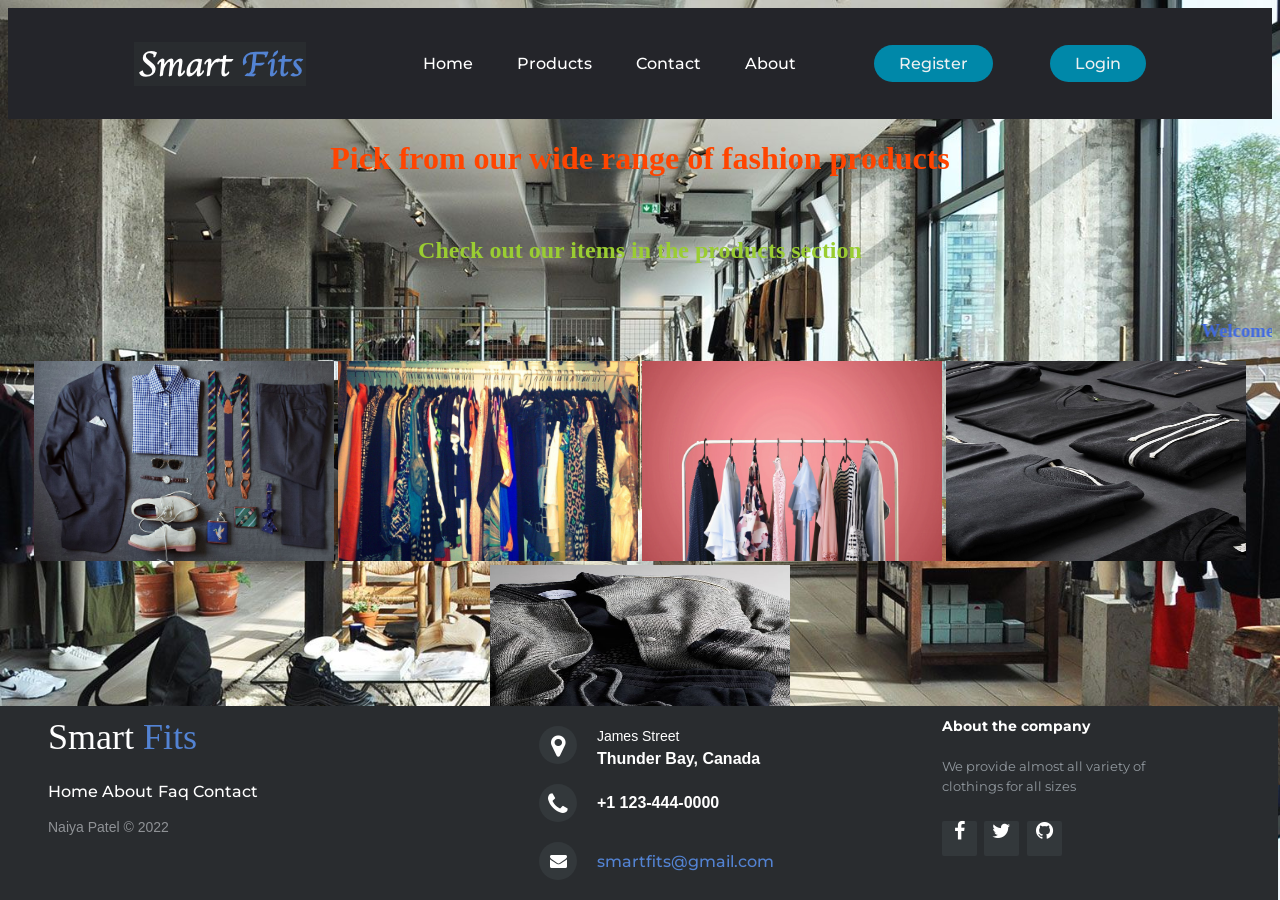
<file: index.html>
<html>
    <head>
        <link rel="stylesheet" href="https://cdnjs.cloudflare.com/ajax/libs/font-awesome/4.7.0/css/font-awesome.min.css">
        <link rel="stylesheet" href="styles/navbar.css">
        <link rel="stylesheet" href="styles/footer.css">
        <link rel="stylesheet" href="styles/styles.css">
        <title>SmartFits Online Clothing Store</title>
    </head>

    <body class="container">
        <header>
            <img class="logo" src="../images/logo.png" alt="logo">
            <nav>
                <ul class="nav_links">
                    <li> <a href="index.html">Home </a></li>
                    <li> <a href="Products.html">Products </a></li>
                    <li> <a href="Contacts.html">Contact</a></li>
                    <li> <a href="AboutUs.html">About</a></li>
                </ul>
            </nav>
            <a class="cta" href="Registration.html"><button>Register</button></a>
            <a class="cta" href="Login.html"><button>Login</button></a>

        </header>

        <style>
            h1{
                color: orangered;
            }
            h2{
                color: yellowgreen;
            }
            h3{
                color: royalblue;
            }
        </style>
        <h1>Pick from our wide range of fashion products</h1><br>
        <h2>Check out our items in the products section</h2>
           
        <br>
        <marquee><h3><b>Welcome to SmartFits Online Store</b></h3></marquee>

        <img src="../images/tables.jpg" width=300 height=200> <a href="Products.html"></img>
        <img src="../images/tables2.jpg" width=300 height=200> <a href="Products.html"></img>
        <img src="../images/tables3.png" width=300 height=200> <a href="Products.html"></img>
        <img src="../images/tables4.jpg" width=300 height=200> <a href="Products.html"></img>
        <img src="../images/tables5.jpg" width=300 height=200> <a href="Products.html"></img>



        <footer class="footer-distributed">
            <div class="footer-left">
                <h3>Smart<span>&nbsp;Fits</span></h3>
                    <p class="footer-links">
                    <a href="index.html">Home</a>
                    <a href="AboutUs.html">About</a>
                    <a href="FAQS.html">Faq</a>
                    <a href="Contacts.html">Contact</a>
                </p>
                <p class="footer-company-name">Naiya Patel &copy; 2022</p>
            </div>
            <div class="footer-center">
                <div>
                    <i class="fa fa-map-marker"></i>
                    <p><span>James Street</span>Thunder Bay, Canada</p>
                </div>
                <div>
                    <i class="fa fa-phone"></i>
                    <p>+1 123-444-0000</p>
                </div>
                <div>
                    <i class="fa fa-envelope"></i>
                    <p><a href="mailto:support@company.com">smartfits@gmail.com</a></p>
                    </div>
                </div>
                <div class="footer-right">
                    <p class="footer-company-about">
                        <span>About the company</span>
                        We provide almost all variety of clothings for all sizes
                    </p>
                    <div class="footer-icons">
                        <a href="#"><i class="fa fa-facebook"></i></a>
                        <a href="#"><i class="fa fa-twitter"></i></a>
                        <a href="https://github.com/NaiyaP2106/naiyap2106.github.io"><i class="fa fa-github"></i></a>
                    </div>
                </div>
            </div>
        </footer>
    </body>
</html>
</file>
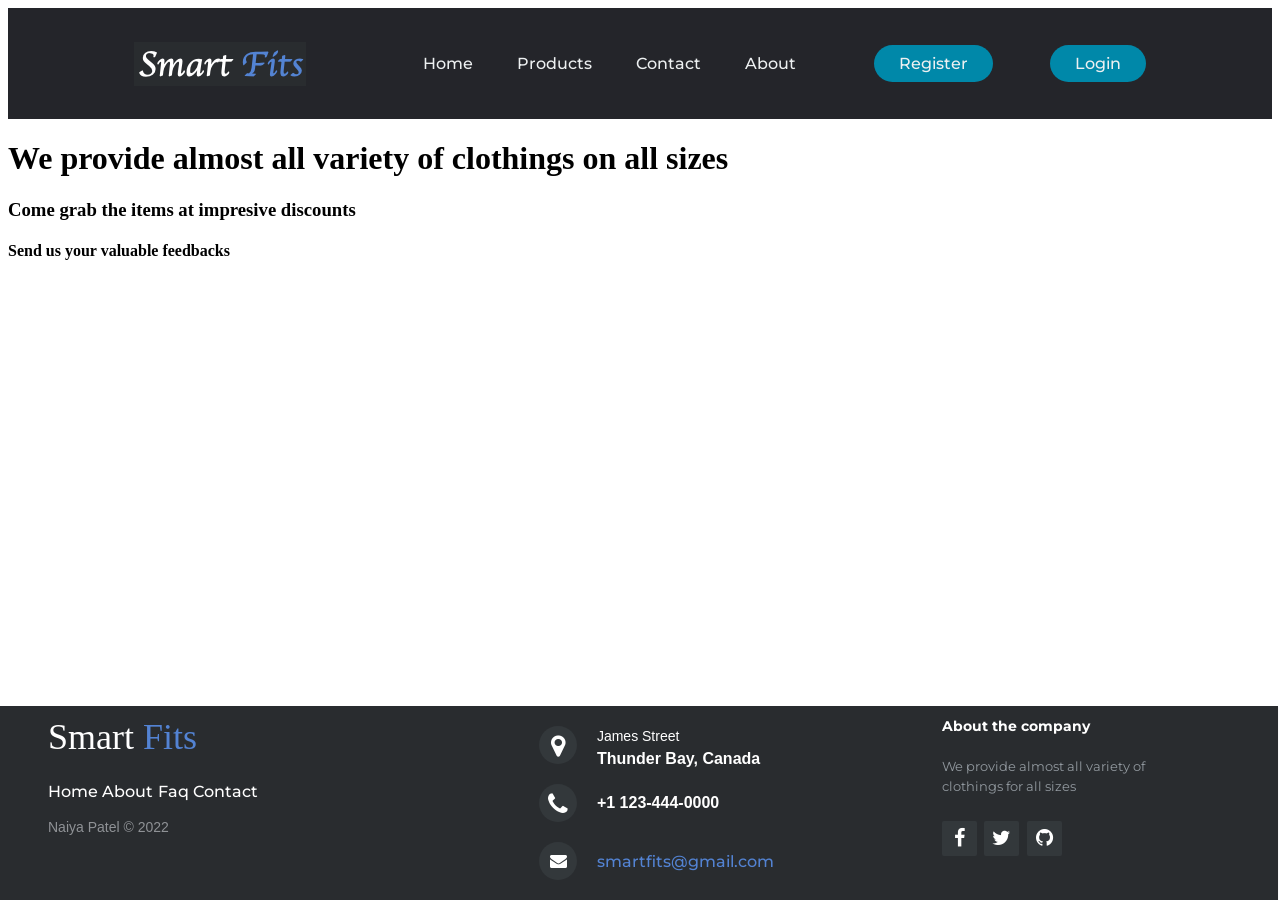
<file: AboutUs.html>
<!DOCTYPE html>
<html lang="en">
<head>
    <meta charset="UTF-8">
    <meta name="viewport" content="width=device-width, initial-scale=1.0">
    <link rel="stylesheet" href="https://cdnjs.cloudflare.com/ajax/libs/font-awesome/4.7.0/css/font-awesome.min.css">
    <link rel="stylesheet" href="styles/navbar.css">
    <link rel="stylesheet" href="styles/footer.css">
    <title>Web Page under Development</title>
</head>
<body>
    <header>	
        <img class="logo" src="../images/logo.png" alt="logo">
        <nav>
            <ul class="nav_links">
                <li> <a href="index.html">Home </a></li>
                <li> <a href="Products.html">Products </a></li>
                <li> <a href="Contacts.html">Contact</a></li>
                <li> <a href="AboutUs.html">About</a></li>
            </ul>
        </nav>
        <a class="cta" href="Registration.html"><button>Register</button></a>
        <a class="cta" href="Login.html"><button>Login</button></a>
    </header>
     <div>


    <h1>We provide almost all variety of clothings on all sizes</h1>
    <h3>Come grab the items at impresive discounts</h3>
    <h4>Send us your valuable feedbacks </h4>
    </div>
    

    <footer class="footer-distributed">
        <div class="footer-left">
            <h3>Smart<span>&nbsp;Fits</span></h3>
                <p class="footer-links">
                <a href="index.html">Home</a>
                <a href="AboutUs.html">About</a>
                <a href="FAQS.html">Faq</a>
                <a href="Contacts.html">Contact</a>
            </p>
            <p class="footer-company-name">Naiya Patel &copy; 2022</p>
        </div>
        <div class="footer-center">
            <div>
                <i class="fa fa-map-marker"></i>
                <p><span>James Street</span>Thunder Bay, Canada</p>
            </div>
            <div>
                <i class="fa fa-phone"></i>
                <p>+1 123-444-0000</p>
            </div>
            <div>
                <i class="fa fa-envelope"></i>
                <p><a href="mailto:support@company.com">smartfits@gmail.com</a></p>
                </div>
            </div>
            <div class="footer-right">
                <p class="footer-company-about">
                    <span>About the company</span>
                    We provide almost all variety of clothings for all sizes
                </p>
                <div class="footer-icons">
                    <a href="#"><i class="fa fa-facebook"></i></a>
                    <a href="#"><i class="fa fa-twitter"></i></a>
                    <a href="https://github.com/NaiyaP2106/naiyap2106.github.io"><i class="fa fa-github"></i></a>
                </div>
            </div>
        </div>
    </footer>
</body>
</html>
</file>
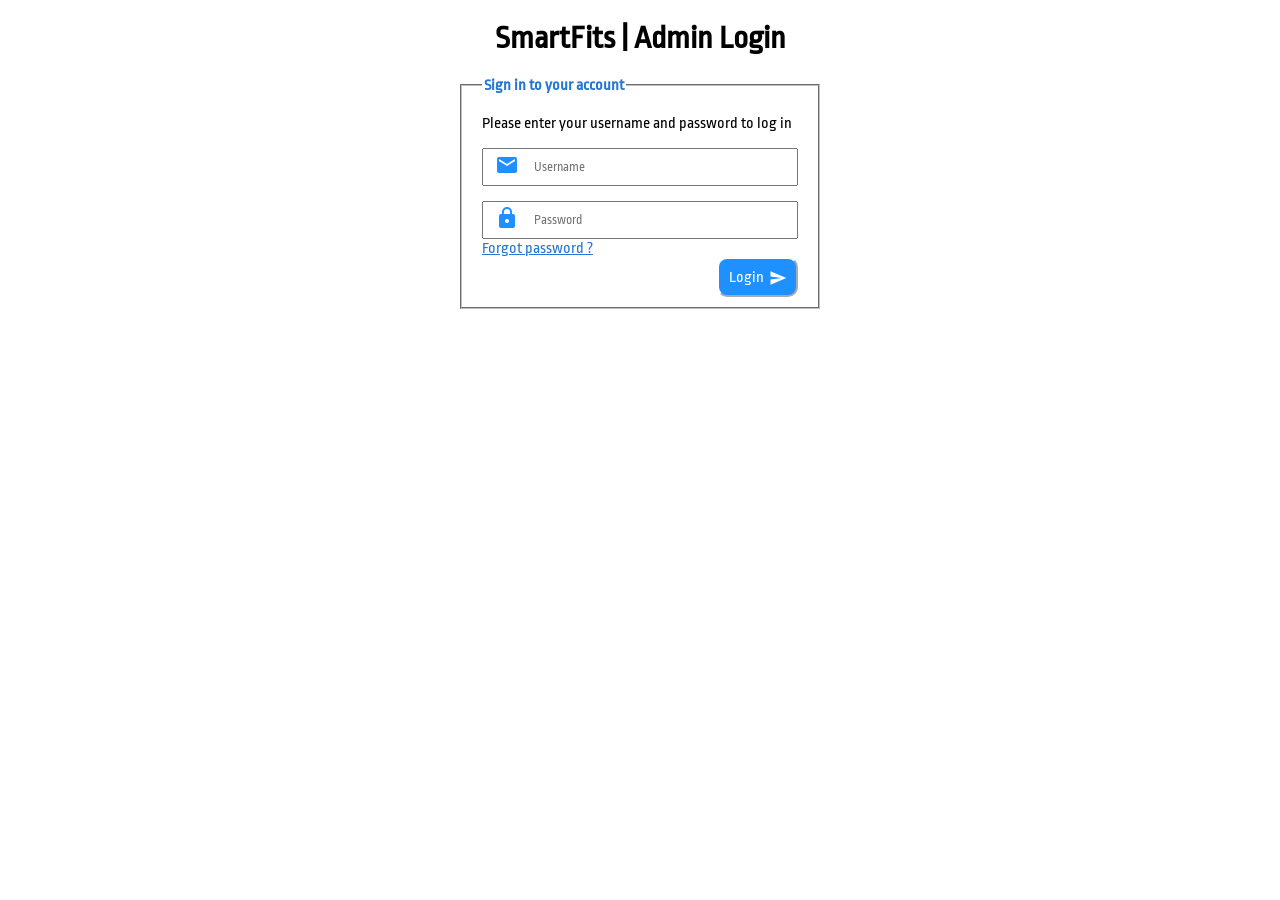
<file: Admin.html>
<!DOCTYPE html>
<html lang="en">
<head>
    <link rel="stylesheet" href="./styles/doctorlogin.css">
    <link rel="stylesheet" href="https://fonts.googleapis.com/icon?family=Material+Icons">
    <meta charset="UTF-8">
    <meta name="viewport" content="width=device-width, initial-scale=1.0">
    <title>Admin Login</title>
</head>
<body>
    <div>
        <h1 class="heading">SmartFits | Admin Login</h1>
        <form class="registration-form">
            <fieldset class="fieldset">
                <legend style="text-align: start; color: rgb(38, 119, 212); font-weight: bold;">Sign in to your account</legend>
                <p class="inner-heading">Please enter your username and password to log in </p>
                <div class="input-container">
                    <i class="material-icons icon">mail</i>
                    <input type="text" id="username" placeholder="Username" class="input-field-icon"><br><br>
                </div>
                <div class="input-container">
                    <i class="material-icons icon">lock</i>
                    <input type="text" id="password" placeholder="Password" class="input-field-icon"><br><br>
                </div>
                <div style="display: flex;margin-top: -30px;">
                    <a href="https://github.com/" style="margin-left: 0%; margin-top: 5%; color: rgb(38, 119, 212);">Forgot password ?</a>
                </div>
                <div style="justify-content: flex-end; display: flex;">
                    <button class="submit-button" style="cursor: pointer;">Login <i class="material-icons" style="font-size:large; padding-right: 3px;padding-left: 5px;">send</i></button>
                </div>
            </fieldset>
        </form>
    </div>
</body>
</html>
</file>
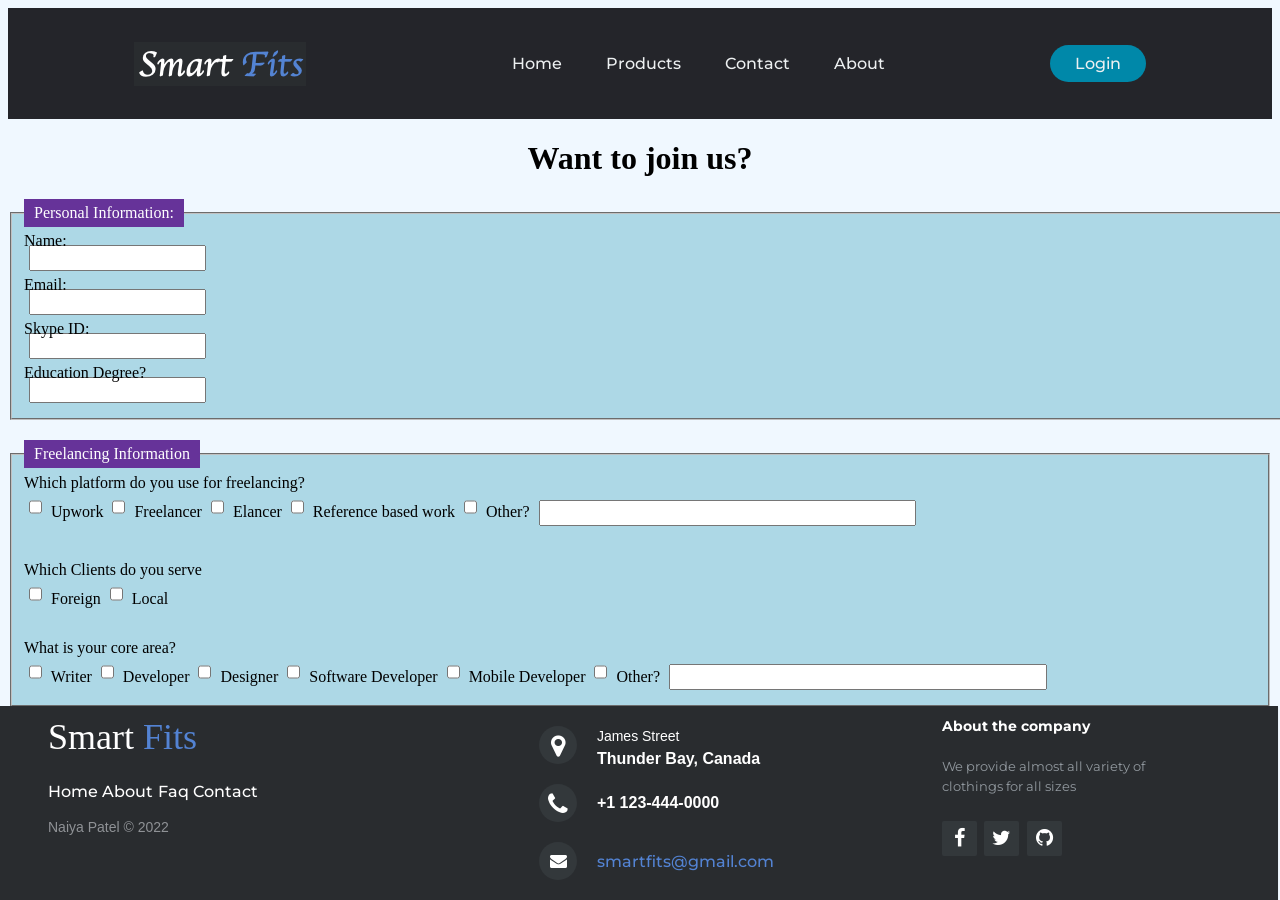
<file: ApplicationForm.html>
<!DOCTYPE html>
<html lang="en">
<head>
    <meta charset="UTF-8">
    <meta name="viewport" content="width=device-width, initial-scale=1.0">
    <link rel="stylesheet" href="https://cdnjs.cloudflare.com/ajax/libs/font-awesome/4.7.0/css/font-awesome.min.css">
    <link rel="stylesheet" href="styles/navbar.css">
    <link rel="stylesheet" href="styles/footer.css">
    <link rel="stylesheet" href="styles/Login.css">
    <script src="./scripts/ValidateForm.js"></script>
    <title>Application Form</title>
</head>
<body>
    <header>
        <img class="logo" src="../images/logo.png" alt="logo">
        <nav>
            <ul class="nav_links">
                <li> <a href="index.html">Home </a></li>
                <li> <a href="Products.html">Products </a></li>
                <li> <a href="Contacts.html">Contact</a></li>
                <li> <a href="AboutUs.html">About</a></li>
            </ul>
        </nav>
        <a class="cta" href="Login.html"><button>Login</button></a>
    </header>

    <body style="background-color: aliceblue;">
        <style>
            fieldset {
            background-color: #add8e6;
            margin-bottom: 20px;
            }
            legend {
            background-color: rebeccapurple;
            color: white;
            padding: 5px 10px;
            }
            input {
            margin: 5px;          
            height: 20px;
            }
            .main input{
                float: right;
                margin-right: 1325px;
                margin-top: -5px;
            }
            input:hover{
                background-color: lightgreen;
            }
        </style>

       
        
        <h1 style="text-align: center;">Want to join us?</h1>
        <form style="margin-top: 10px;" id = "form">
            <fieldset class="main">
                <legend>Personal Information:</legend>
                <label for="name">Name:</label>
                <input type="text" id="name" name="name"><br><br>
                <label for="email">Email:</label>
                <input type="email" id="email" name="email"><br><br>
                <label for="skype_id">Skype ID:</label>
                <input type="text" id="skype" name="skype"><br><br>
                <label for= "education_degree">Education Degree?</label>
                <input type="education_degree" id="education_degree" name="education_degree"><br><br>
            </fieldset>

            <fieldset>
                <legend>Freelancing Information</legend>
                <label for="query_freelance">Which platform do you use for freelancing?</label>
                <div class="checkboxes">
                    <input type="checkbox" name="upwork" value="upwork">
                    <label for = "upwork">Upwork</label>
                    <input type="checkbox" name="freelancer" value="freelancer">
                    <label for = "freelancer">Freelancer</label>
                    <input type="checkbox" name="elancer" value="elancer">
                    <label for = "elancer">Elancer</label>
                    <input type="checkbox" name="referencebasedwork" value="referencebasedwork">
                    <label for = "referencebasedwork">Reference based work</label>
                    <input type="checkbox" name="other" value="other">
                    <label for = "other">Other?</label>
                    <input type="text" name="others" style="width: 30%;">            
                </div>

                <div style="margin-top: 30px;"><label for="query_clients">Which Clients do you serve</label></div>
                <div class="checkboxes">
                    <input type="checkbox" name="foreign" value="foreign">
                    <label for = "foreign">Foreign</label>
                    <input type="checkbox" name="local" value="local">
                    <label for = "local">Local</label>
                </div>

                <div style="margin-top: 30px;"><label for="query_area">What is your core area?</label></div>
                <div class="checkboxes">
                    <input type="checkbox" name="writer">
                    <label for = "Writer">Writer</label>
                    <input type="checkbox" name="developer">
                    <label for = "Developer">Developer</label>
                    <input type="checkbox" name="designer">
                    <label for = "Designer">Designer</label>
                    <input type="checkbox" name="software">
                    <label for = "Software">Software Developer</label>
                    <input type="checkbox" name="mobile">
                    <label for = "Mobile">Mobile Developer</label>
                    <input type="checkbox" name="otherscheckBox">
                    <label for = "Other">Other?</label>
                    <input type="text" name="othersarea" style="width: 30%;">                            
                </div>
            </fieldset>

            <div><label for="query_training" style="font-weight: bold;">What kind of training are you interested(if required):</label></div>
            <select name="area" id="select" class="requried">
                <option disabled = "disabled" value="">Choose one</option>
                <option value="remote">Remote Training</option>
                <option value="local">Local Training</option>
                <option value="onsite">Onsite Training</option>
                <option value="home">Home</option>
            </select>
            <button type="submit" onclick="validateForm()">Submit</button>
        </form>

    


        <footer class="footer-distributed">
            <div class="footer-left">
                <h3>Smart<span>&nbsp;Fits</span></h3>
                    <p class="footer-links">
                    <a href="index.html">Home</a>
                    <a href="AboutUs.html">About</a>
                    <a href="FAQS.html">Faq</a>
                    <a href="Contacts.html">Contact</a>
                </p>
                <p class="footer-company-name">Naiya Patel &copy; 2022</p>
            </div>
            <div class="footer-center">
                <div>
                    <i class="fa fa-map-marker"></i>
                    <p><span>James Street</span>Thunder Bay, Canada</p>
                </div>
                <div>
                    <i class="fa fa-phone"></i>
                    <p>+1 123-444-0000</p>
                </div>
                <div>
                    <i class="fa fa-envelope"></i>
                    <p><a href="mailto:support@company.com">smartfits@gmail.com</a></p>
                    </div>
                </div>
                <div class="footer-right">
                    <p class="footer-company-about">
                        <span>About the company</span>
                        We provide almost all variety of clothings for all sizes
                    </p>
                    <div class="footer-icons">
                        <a href="#"><i class="fa fa-facebook"></i></a>
                        <a href="#"><i class="fa fa-twitter"></i></a>
                        <a href="https://www.github.com/Imran109"><i class="fa fa-github"></i></a>
                    </div>
                </div>
            </div>
        </footer>
    </body>
</html>
</file>
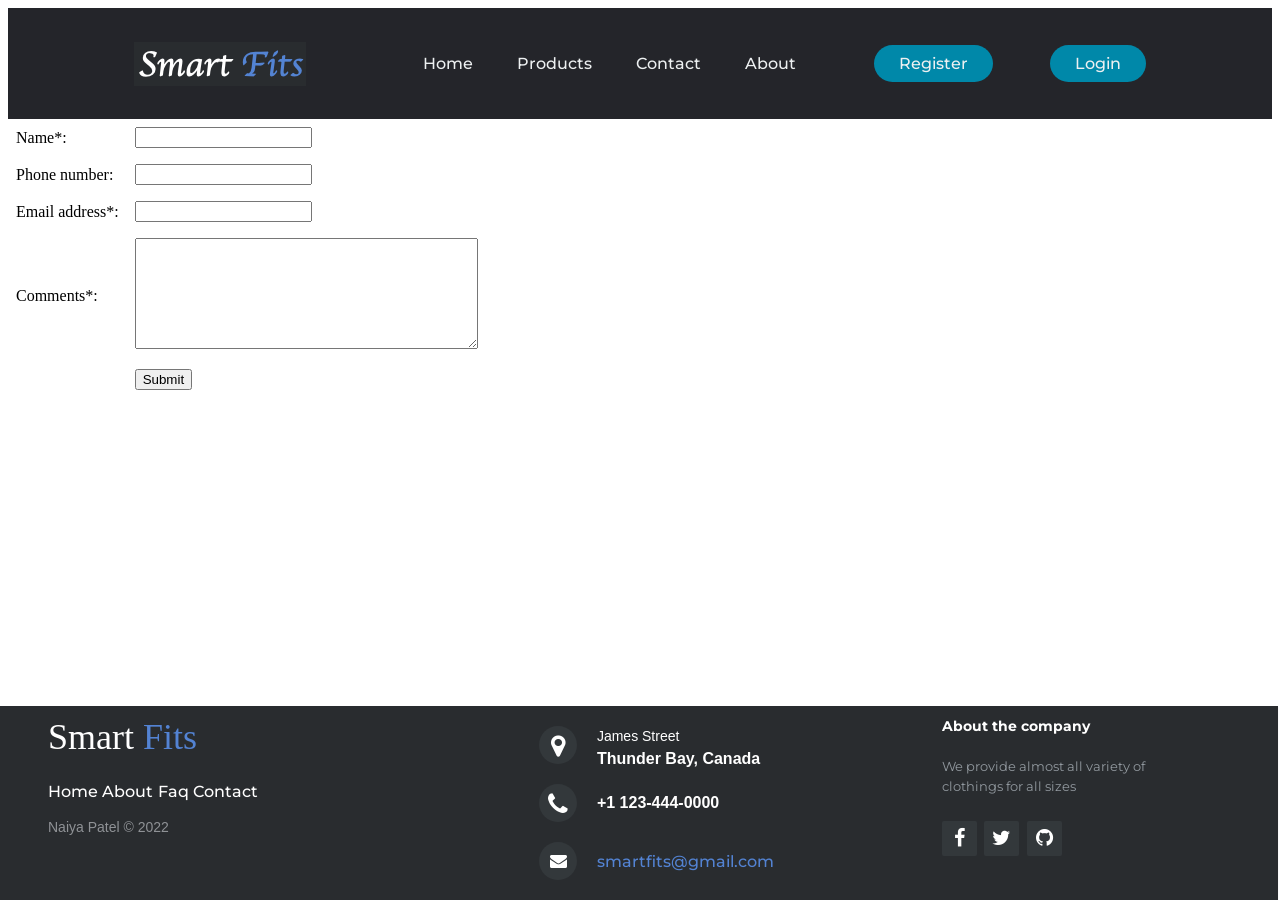
<file: Contacts.html>
<!DOCTYPE html>
<html lang="en">
<head>
    <meta charset="UTF-8">
    <meta name="viewport" content="width=device-width, initial-scale=1.0">
    <link rel="stylesheet" href="https://cdnjs.cloudflare.com/ajax/libs/font-awesome/4.7.0/css/font-awesome.min.css">
    <link rel="stylesheet" href="styles/navbar.css">
    <link rel="stylesheet" href="styles/footer.css">
    <title>Web Page under Development</title>
</head>
<body>
    <header>
        <img class="logo" src="../images/logo.png" alt="logo">
        <nav>
            <ul class="nav_links">
                <li> <a href="index.html">Home </a></li>
                <li> <a href="Products.html">Products </a></li>
                <li> <a href="Contacts.html">Contact</a></li>
                <li> <a href="AboutUs.html">About</a></li>
            </ul>
        </nav>
        <a class="cta" href="Registration.html"><button>Register</button></a>
        <a class="cta" href="Login.html"><button>Login</button></a>
    </header>


    <form id="ContactUs100">
        <table style="max-width:550px;border:0;" cellpadding="8" cellspacing="0">
            <tr>
                 <td>
                    <label for="Name">Name*:</label>
                </td> 
                <td>
                    <input name="name" type="text" maxlength="60" style="max-width:250px;" />
                </td> 
            </tr> 
            <tr> 
                <td>
                    <label for="PhoneNumber">Phone number:</label>
                </td> 
                <td>
                    <input name="PhoneNumber" type="text" maxlength="43" style="max-width:250px;" />
                </td> 
            </tr> 
            <tr> 
                <td>
                    <label for="FromEmailAddress">Email address*:</label>
                </td> 
                <td>
                    <input name="email" type="text" maxlength="90" style="max-width:250px;" />
                </td> 
            </tr> 
            <tr> 
                <td>
                    <label for="Comments">Comments*:</label>
                </td> 
                <td>
                    <textarea name="Comments" rows="7" cols="40" style="max-width:350px;"></textarea>
                </td> 
            </tr> 
            <tr> 
                <td>
                </td> 
                <td>
                    <input name="skip_Submit" type="submit" value="Submit" onclick="ValidateForm()" />
                </td> 
            </tr>
        </table>
    </form>

    <script type="text/javascript">
        function checkName(form){
            var regex = /^[a-zA-Z ]+$/;
            if(regex.test(form.name.value) == false){
                alert("Name must be in alphabets only");
                form.name.focus();
                return false;
        }
            if(form.name.value == " "){
                alert("Name Field cannot be left empty");
                form.name.focus();
                return false;
            }
            return true;
        }
        function checkPhone(form){
            var phoneno = /^\d{10}$/;
            if(form.PhoneNumber.value.match(phoneno))
                {
                return true;
                    }
                else
                    {
                    alert("invalid phone number");
                    return false;
                    }
        }
        function checkEmail(form){
            var regex = /^(([a-zA-Z0-9_\-\.]+)@([a-zA-Z0-9_\-\.]+)\.([a-zA-Z]{2,5}){1,25})+([;.](([a-zA-Z0-9_\-\.]+)@{[a-zA-Z0-9_\-\.]+0\.([a-zA-Z]{2,5}){1,25})+)*$/;
            if(regex.test(form.email.value)){
                return true;
            }
            else{
                alert("This is not a valid email address");
                return false;
            }
    }
        function checkComments(form){
            var comments = /^[a-zA-Z0-9]{5,100}/;
            if(comments.test(form.Comments.value)){
                return true;
            }
            else{
                alert("This is not a valid comment");
                return false;
            }
}
        function ValidateForm() {
            const form = document.getElementById("ContactUs100");
            form.addEventListener("submit", e => {
                e.preventDefault();
            });
            checkName(form)
            checkPhone(form)
            checkEmail(form)
            checkComments(form)

        }
    </script>

  

    
    <footer class="footer-distributed">
        <div class="footer-left">
            <h3>Smart<span>&nbsp;Fits</span></h3>
                <p class="footer-links">
                <a href="index.html">Home</a>
                <a href="AboutUs.html">About</a>
                <a href="FAQS.html">Faq</a>
                <a href="Contacts.html">Contact</a>
            </p>
            <p class="footer-company-name">Naiya Patel &copy; 2022</p>
        </div>
        <div class="footer-center">
            <div>
                <i class="fa fa-map-marker"></i>
                <p><span>James Street</span>Thunder Bay, Canada</p>
            </div>
            <div>
                <i class="fa fa-phone"></i>
                <p>+1 123-444-0000</p>
            </div>
            <div>
                <i class="fa fa-envelope"></i>
                <p><a href="mailto:support@company.com">smartfits@gmail.com</a></p>
                </div>
            </div>
            <div class="footer-right">
                <p class="footer-company-about">
                    <span>About the company</span>
                    We provide almost all variety of clothings for all sizes
                </p>
                <div class="footer-icons">
                    <a href="#"><i class="fa fa-facebook"></i></a>
                    <a href="#"><i class="fa fa-twitter"></i></a>
                    <a href="https://github.com/NaiyaP2106/naiyap2106.github.io"><i class="fa fa-github"></i></a>
                </div>
            </div>
        </div>
    </footer>
</body>
</html>
</file>
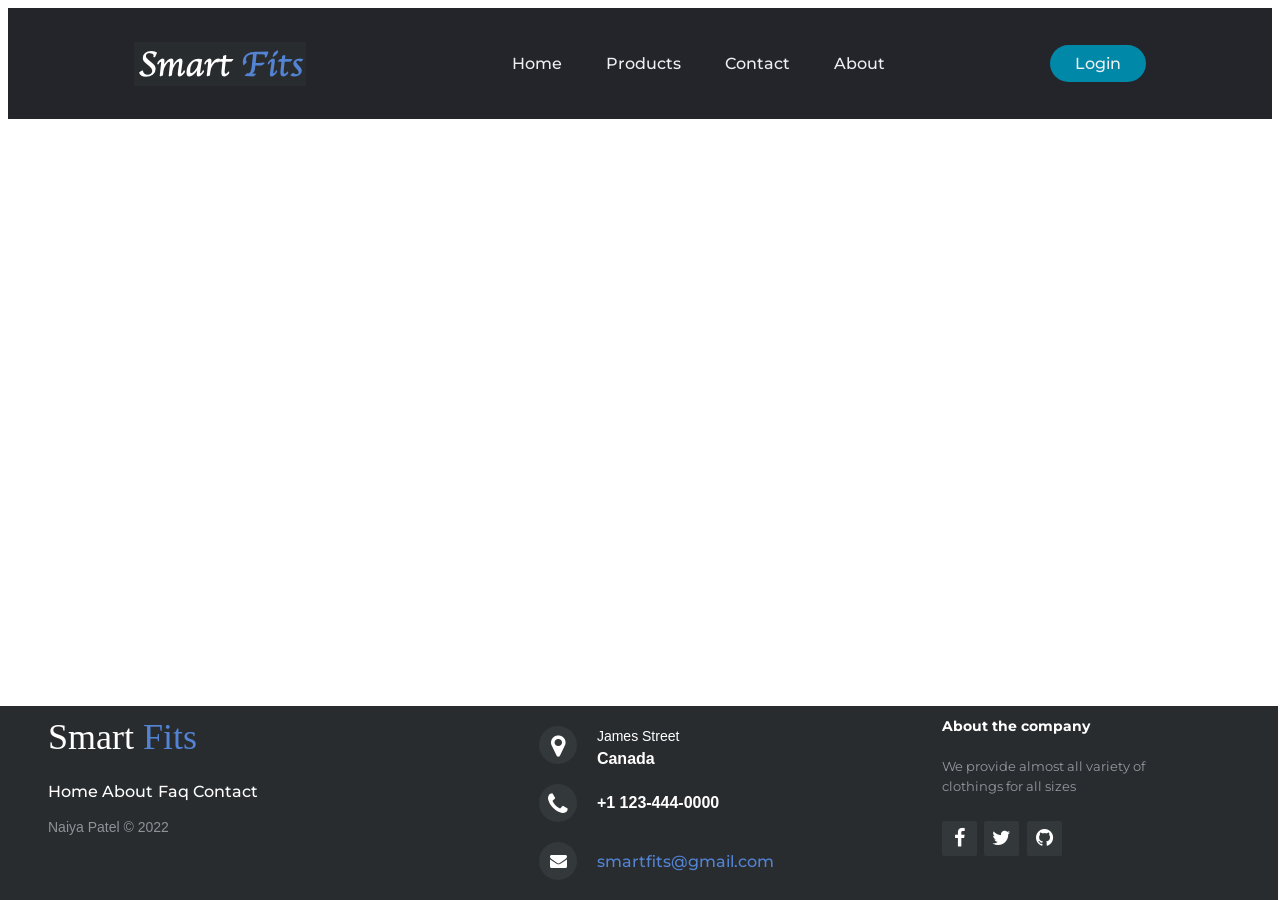
<file: FAQS.html>
<!DOCTYPE html>
<html lang="en">
<head>
    <meta charset="UTF-8">
    <meta name="viewport" content="width=device-width, initial-scale=1.0">
    <link rel="stylesheet" href="https://cdnjs.cloudflare.com/ajax/libs/font-awesome/4.7.0/css/font-awesome.min.css">
    <link rel="stylesheet" href="styles/navbar.css">
    <link rel="stylesheet" href="styles/footer.css">
    <title>Web Page under Development</title>
</head>
<body>
    <header>
        <img class="logo" src="../images/logo.png" alt="logo">
        <nav>
            <ul class="nav_links">
                <li> <a href="index.html">Home </a></li>
                <li> <a href="Products.html">Products </a></li>
                <li> <a href="Contacts.html">Contact</a></li>
                <li> <a href="AboutUs.html">About</a></li>
            </ul>
        </nav>
        <a class="cta" href="Login.html"><button>Login</button></a>
    </header>
    <footer class="footer-distributed">
        <div class="footer-left">
            <h3>Smart<span>&nbsp;Fits</span></h3>
                <p class="footer-links">
                <a href="index.html">Home</a>
                <a href="AboutUs.html">About</a>
                <a href="FAQS.html">Faq</a>
                <a href="Contacts.html">Contact</a>
            </p>
            <p class="footer-company-name">Naiya Patel &copy; 2022</p>
        </div>
        <div class="footer-center">
            <div>
                <i class="fa fa-map-marker"></i>
                <p><span>James Street</span>Canada</p>
            </div>
            <div>
                <i class="fa fa-phone"></i>
                <p>+1 123-444-0000</p>
            </div>
            <div>
                <i class="fa fa-envelope"></i>
                <p><a href="mailto:support@company.com">smartfits@gmail.com</a></p>
                </div>
            </div>
            <div class="footer-right">
                <p class="footer-company-about">
                    <span>About the company</span>
                    We provide almost all variety of clothings for all sizes
                </p>
                <div class="footer-icons">
                    <a href="#"><i class="fa fa-facebook"></i></a>
                    <a href="#"><i class="fa fa-twitter"></i></a>
                    <a href="https://www.github.com/Imran109"><i class="fa fa-github"></i></a>
                </div>
            </div>
        </div>
    </footer>
</body>
</html>
</file>
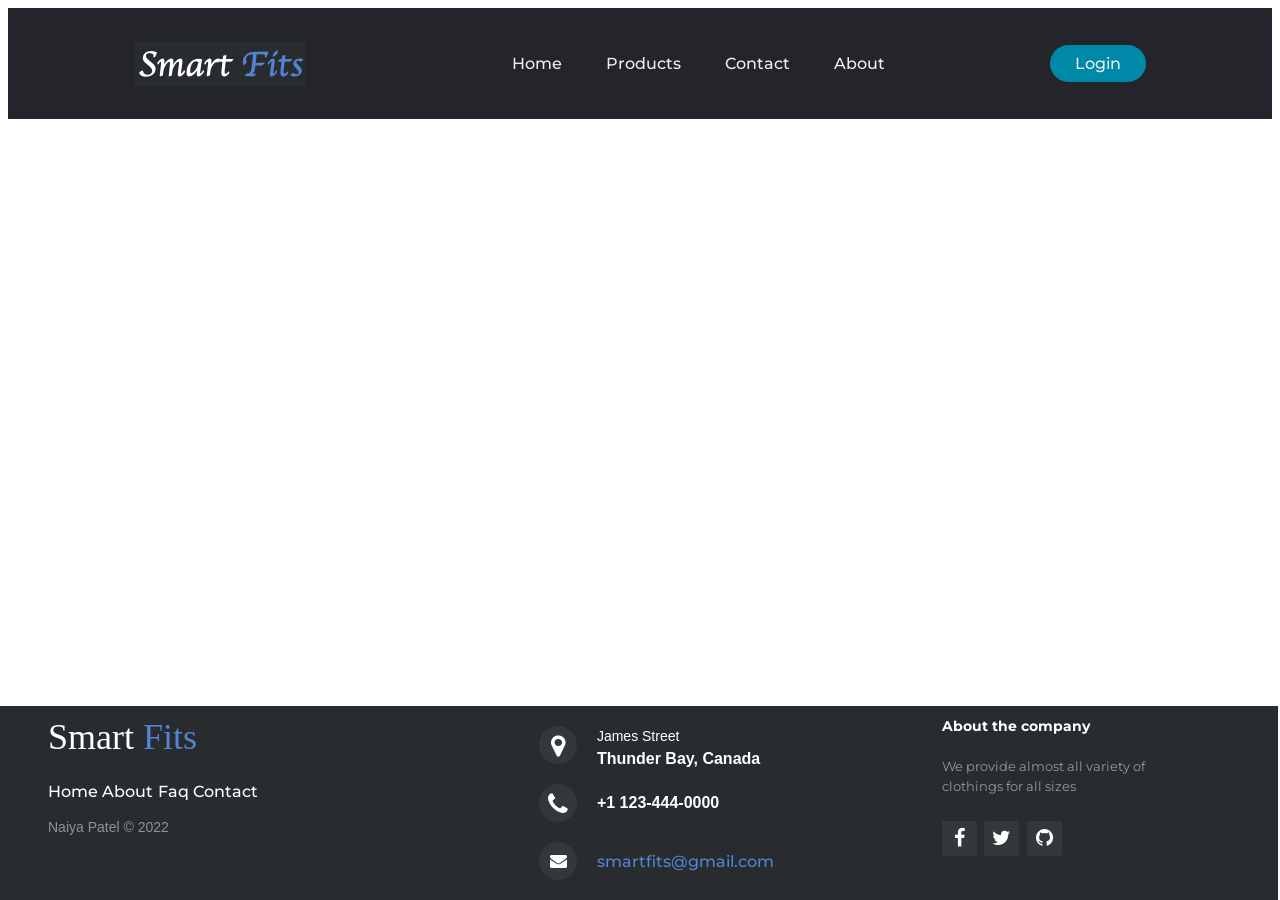
<file: Menu.html>
<!DOCTYPE html>
<html lang="en">
<head>
    <meta charset="UTF-8">
    <meta name="viewport" content="width=device-width, initial-scale=1.0">
    <link rel="stylesheet" href="https://cdnjs.cloudflare.com/ajax/libs/font-awesome/4.7.0/css/font-awesome.min.css">
    <link rel="stylesheet" href="styles/navbar.css">
    <link rel="stylesheet" href="styles/footer.css">
    <title>Web Page under Development</title>
</head>
<body>
    <header>
        <img class="logo" src="../images/logo.png" alt="logo">
        <nav>
            <ul class="nav_links">
                <li> <a href="index.html">Home </a></li>
                <li> <a href="Products.html">Products </a></li>
                <li> <a href="Contacts.html">Contact</a></li>
                <li> <a href="AboutUs.html">About</a></li>
            </ul>
        </nav>
        <a class="cta" href="Login.html"><button>Login</button></a>
    </header>
    <footer class="footer-distributed">
        <div class="footer-left">
            <h3>Smart<span>&nbsp;Fits</span></h3>
                <p class="footer-links">
                <a href="index.html">Home</a>
                <a href="AboutUs.html">About</a>
                <a href="FAQS.html">Faq</a>
                <a href="Contacts.html">Contact</a>
            </p>
            <p class="footer-company-name">Naiya Patel &copy; 2022</p>
        </div>
        <div class="footer-center">
            <div>
                <i class="fa fa-map-marker"></i>
                <p><span>James Street</span>Thunder Bay, Canada</p>
            </div>
            <div>
                <i class="fa fa-phone"></i>
                <p>+1 123-444-0000</p>
            </div>
            <div>
                <i class="fa fa-envelope"></i>
                <p><a href="mailto:support@company.com">smartfits@gmail.com</a></p>
                </div>
            </div>
            <div class="footer-right">
                <p class="footer-company-about">
                    <span>About the company</span>
                    We provide almost all variety of clothings for all sizes
                </p>
                <div class="footer-icons">
                    <a href="#"><i class="fa fa-facebook"></i></a>
                    <a href="#"><i class="fa fa-twitter"></i></a>
                    <a href="https://www.github.com/Imran109"><i class="fa fa-github"></i></a>
                </div>
            </div>
        </div>
    </footer>
</body>
</html>
</file>
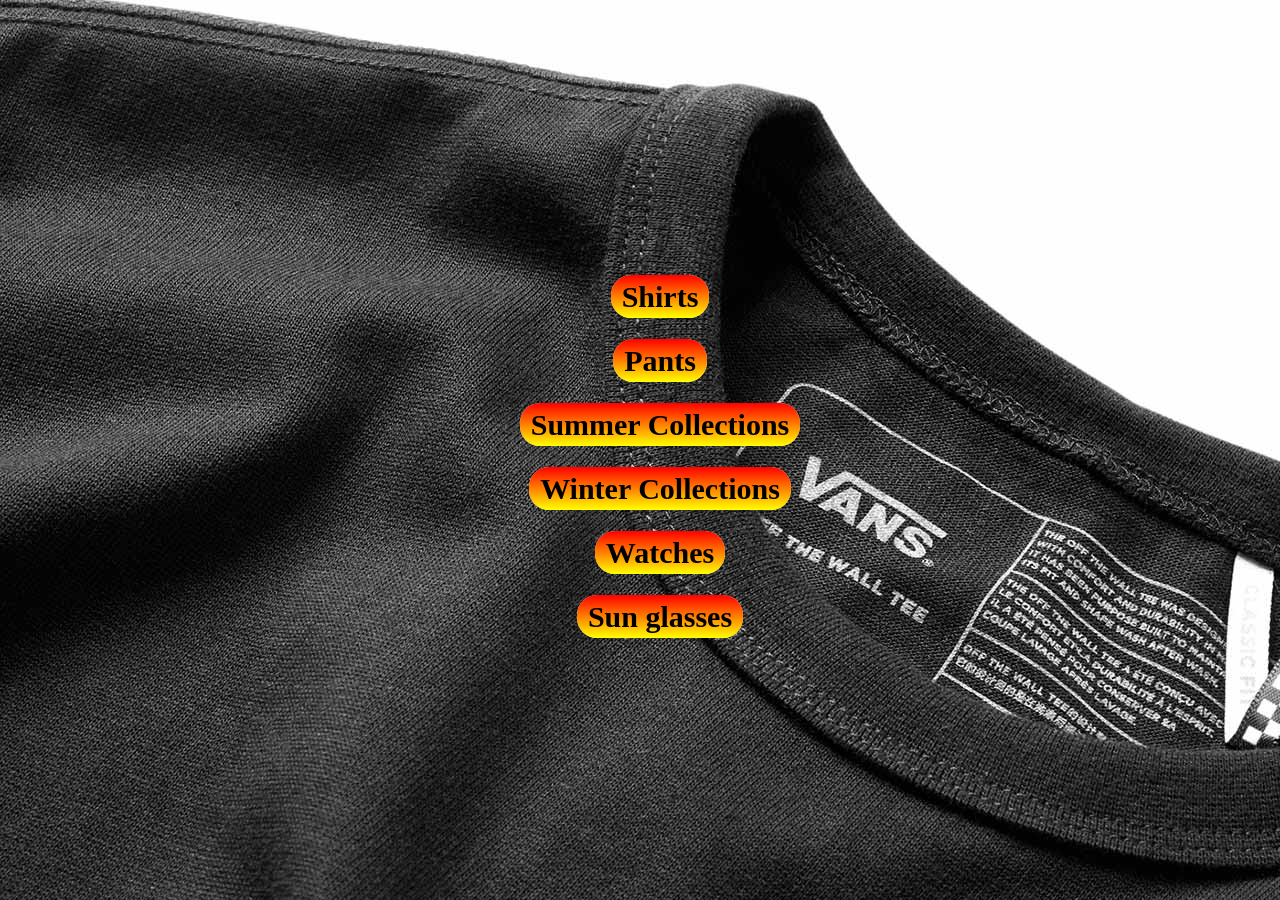
<file: Topics.html>
<!DOCTYPE html>
<html lang="en">
<head>
    <meta charset="UTF-8">
    <meta name="viewport" content="width=device-width, initial-scale=1.0">
    <title>Titles</title>
</head>

<style>
    li{
        padding-top: 30px;
    }
    a{
        color:black;
        font-weight: bolder;
        cursor: pointer;
        font-size: 30px;
        border: 10px;
        text-decoration: wavy;
        background-color: gainsboro;
        background-image: linear-gradient(red, yellow);
        padding: 5px 11px;
        border-style: 2px solid;
        border-radius: 20px;
    }

    a:hover{
        border:1px solid blue;
        background-image: linear-gradient(to right, red, orange);

    }
</style>

<body background="../images/titleback.jpg">
    <ul style="align-items: center; text-align: center; list-style-type: none; margin-top: 250px;">
        <li>
            <a onclick="parent.changeLinktoShirts()">Shirts</a>
        </li>
        <li>
            <a onclick="parent.changeLinktoPants()">Pants</a>
        </li>
        <li>
            <a onclick="parent.changeLinktoSummerCollections()">Summer Collections</a>
        </li>
        <li>
            <a onclick="parent.changeLinktoWinterCollections()">Winter Collections</a>
        </li>
        <li>
            <a onclick="parent.changeLinktoWatches()">Watches</a>
        </li>
        <li>
            <a onclick="parent.changeLinktoSunGlasses()">Sun glasses</a>
        </li>
    </ul>
</body>
</html>
</file>
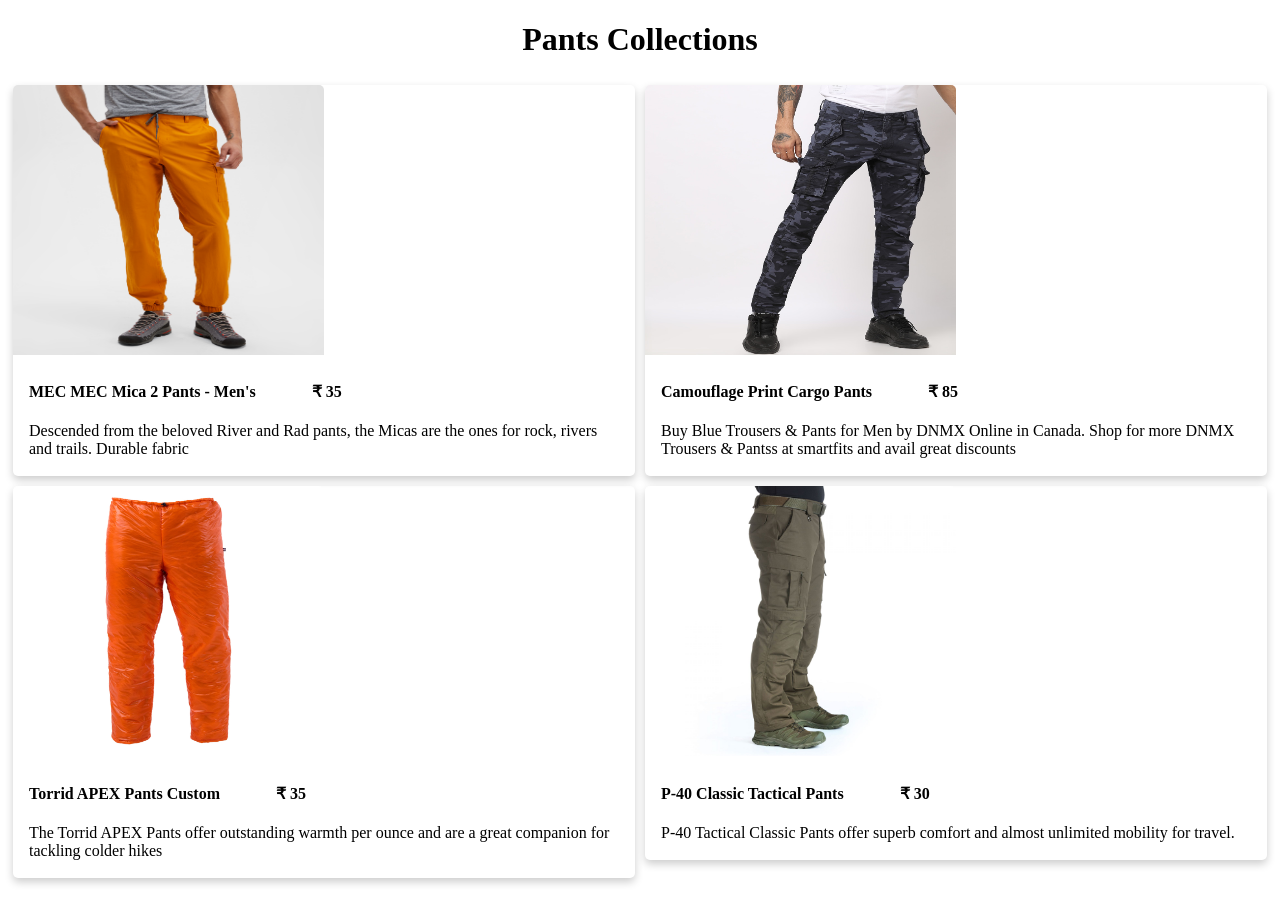
<file: titles/Pants.html>
<!DOCTYPE html>
<html lang="en">
<head>
    <meta charset="UTF-8">
    <meta name="viewport" content="width=device-width, initial-scale=1.0">
    <title>Pants</title>
    <link rel="stylesheet" href="../styles/card-view.css">

</head>
<body>
    <h1 style = "text-align: center;">Pants Collections</h1>

    <div class="row">
        <div class = "column">
            <div class="card">
                <img src="../../images/pants/pants1.jpg" alt="Avatar" style="width:50%" height="270px">
                <div class="container">
                <h4><b> MEC MEC Mica 2 Pants - Men's</b> &nbsp;&nbsp; &nbsp;&nbsp;&nbsp;&nbsp;&nbsp;&nbsp;&nbsp;&nbsp;&nbsp;&nbsp;&#8377; 35</h4> 
                <p>Descended from the beloved River and Rad pants, the Micas are the ones for rock, rivers and trails. Durable fabric</p> 
                </div>
            </div>
        </div>
        <div class = "column">
            <div class="card">
                <img src="../../images/pants/pants2.jpg" alt="Avatar" style="width:50%" height="270px">
                <div class="container">
                    <h4><b>
                        Camouflage Print Cargo Pants</b> &nbsp;&nbsp; &nbsp;&nbsp;&nbsp;&nbsp;&nbsp;&nbsp;&nbsp;&nbsp;&nbsp;&nbsp;&#8377; 85</h4> 
                    <p>Buy Blue Trousers & Pants for Men by DNMX Online in Canada. Shop for more DNMX Trousers & Pantss at smartfits and avail great discounts</p> 
                </div>
            </div>
        </div>
    </div>

    <div class="row">
        <div class = "column">
            <div class="card">
                <img src="../../images/pants/pants3.jpg" alt="Avatar" style="width:50%" height="270px">
                <div class="container">
                <h4><b>Torrid APEX Pants Custom</b> &nbsp;&nbsp; &nbsp;&nbsp;&nbsp;&nbsp;&nbsp;&nbsp;&nbsp;&nbsp;&nbsp;&nbsp;&#8377; 35</h4> 
                <p>The Torrid APEX Pants offer outstanding warmth per ounce and are a great companion for tackling colder hikes</p> 
                </div>
            </div>
        </div>
        <div class = "column">
            <div class="card">
                <img src="../../images/pants/pants4.jpg" alt="Avatar" style="width:50%" height="270px">
                <div class="container">
                    <h4><b>
                        P-40 Classic Tactical Pants</b> &nbsp;&nbsp; &nbsp;&nbsp;&nbsp;&nbsp;&nbsp;&nbsp;&nbsp;&nbsp;&nbsp;&nbsp;&#8377; 30</h4> 
                    <p>P-40 Tactical Classic Pants offer superb comfort and almost unlimited mobility for travel.</p> 
                </div>
            </div>
        </div>
    </div>
</body>
</html>
</file>
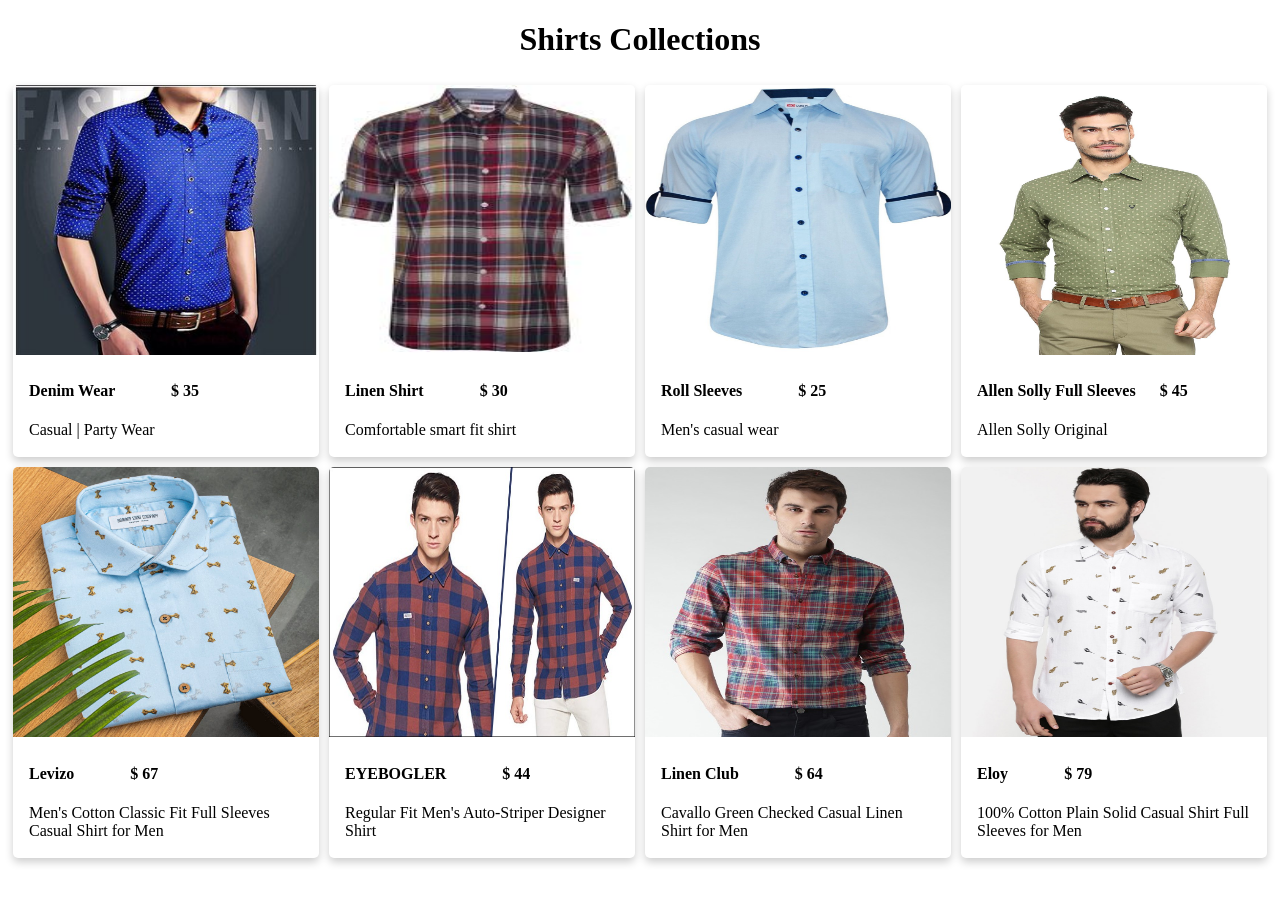
<file: titles/Shirts.html>
<!DOCTYPE html>
<html lang="en">
<head>
    <meta charset="UTF-8">
    <meta name="viewport" content="width=device-width, initial-scale=1.0">
    <!-- <link rel="stylesheet" href="../styles/image-grid.css"> -->
    <link rel="stylesheet" href="../styles/card-view.css">
    
    <title>Document</title>
</head>
<body>
    <h1 style = "text-align: center;">Shirts Collections</h1>

    <div class="row">
        <div class = "column">
            <div class="card">
                <img src="../../images/shirts/shirt1.jpg" alt="Avatar" style="width:100%" height="270px">
                <div class="container">
                <h4><b>Denim Wear</b> &nbsp;&nbsp; &nbsp;&nbsp;&nbsp;&nbsp;&nbsp;&nbsp;&nbsp;&nbsp;&nbsp;&nbsp;&#36; 35</h4> 
                <p>Casual | Party Wear</p> 
                </div>
            </div>
        </div>
        <div class = "column">
            <div class="card">
                <img src="../../images/shirts/shirt2.jpg" alt="Avatar" style="width:100%" height="270px">
                <div class="container">
                    <h4><b>Linen Shirt</b> &nbsp;&nbsp; &nbsp;&nbsp;&nbsp;&nbsp;&nbsp;&nbsp;&nbsp;&nbsp;&nbsp;&nbsp;&#36; 30</h4> 
                    <p>Comfortable smart fit shirt</p> 
                </div>
            </div>
        </div>
        <div class = "column">
            <div class="card">
                <img src="../../images/shirts/shirt3.jpg" alt="Avatar" style="width:100%" height="270px">
                <div class="container">
                    <h4><b>Roll Sleeves</b> &nbsp;&nbsp; &nbsp;&nbsp;&nbsp;&nbsp;&nbsp;&nbsp;&nbsp;&nbsp;&nbsp;&nbsp;&#36; 25</h4> 
                    <p>Men's casual wear</p> 
                </div>
            </div>
        </div>
        <div class = "column">
            <div class="card">
                <img src="../../images/shirts/shirt4.jpg" alt="Avatar" style="width:100%" height="270px">
                <div class="container">
                    <h4><b>Allen Solly Full Sleeves</b> &nbsp;&nbsp;&nbsp;&nbsp;&nbsp;&#36; 45</h4> 
                    <p>Allen Solly Original</p> 
                </div>
            </div>
        </div>
    </div>

    <div class="row">
        <div class = "column">
            <div class="card">
                <img src="../../images/shirts/shirt5.jpg" alt="Avatar" style="width:100%" height="270px">
                <div class="container">
                    <h4><b>Levizo</b> &nbsp;&nbsp; &nbsp;&nbsp;&nbsp;&nbsp;&nbsp;&nbsp;&nbsp;&nbsp;&nbsp;&nbsp;&#36; 67</h4> 
                <p>Men's Cotton Classic Fit Full Sleeves Casual Shirt for Men</p> 
                </div>
            </div>
        </div>
        <div class = "column">
            <div class="card">
                <img src="../../images/shirts/shirt6.jpg" alt="Avatar" style="width:100%" height="270px">
                <div class="container">
                    <h4><b>EYEBOGLER</b> &nbsp;&nbsp; &nbsp;&nbsp;&nbsp;&nbsp;&nbsp;&nbsp;&nbsp;&nbsp;&nbsp;&nbsp;&#36; 44</h4> 
                    <p>Regular Fit Men's Auto-Striper Designer Shirt</p> 
                </div>
            </div>
        </div>
        <div class = "column">
            <div class="card">
                <img src="../../images/shirts/shirt7.jpg" alt="Avatar" style="width:100%" height="270px">
                <div class="container">
                    <h4><b>Linen Club</b> &nbsp;&nbsp; &nbsp;&nbsp;&nbsp;&nbsp;&nbsp;&nbsp;&nbsp;&nbsp;&nbsp;&nbsp;&#36; 64</h4> 
                    <p>Cavallo Green Checked Casual Linen Shirt for Men</p> 
                </div>
            </div>
        </div>
        <div class = "column">
            <div class="card">
                <img src="../../images/shirts/shirt8.jpg" alt="Avatar" style="width:100%" height="270px">
                <div class="container">
                    <h4><b>Eloy</b> &nbsp;&nbsp; &nbsp;&nbsp;&nbsp;&nbsp;&nbsp;&nbsp;&nbsp;&nbsp;&nbsp;&nbsp;&#36; 79</h4> 
                    <p>100% Cotton Plain Solid Casual Shirt Full Sleeves for Men</p> 
                </div>
            </div>
        </div>
    </div>


</body>
</html>
</file>
<file: styles/navbar.css>
@import url('https://fonts.googleapis.com/css2?family=Montserrat:wght@500&display=swap');

header {
    box-sizing: border-box;
    margin: 0;
    padding: 0;
    background-color: #24252A;

}


li, a, button{
    font-family: "Montserrat", sans-serif;
    font-weight: 500;
    font-size: 16px;
    color: #edf0f1;
    text-decoration: none;
}

header{
    display: flex;
    justify-content: space-between;
    align-items: center;
    padding: 30px 10%;
    text-align: center;
}

.logo{
    cursor: pointer;
}

.nav_links{
    text-align: center;
    list-style: none;
}

.nav_links li{
    display: inline-block;
    padding : 0 20px;
}

.nav_links li a{
    transition: all 0.3s ease 0s;
}
.nav_links li a:hover{
    color: #0088a9
}

button{
    padding: 9px 25px;
    background-color: rgba(0, 136, 169, 1);
    border: none;
    border-radius: 50px;
    cursor: pointer;
    transition: all 0.3s ease 0s;
}

button:hover{
    background-color: rgba(0, 136, 169, 0.8);
}
</file>
<file: styles/footer.css>
@import url('https://fonts.googleapis.com/css2?family=Montserrat:wght@500&display=swap');

footer{
	position: fixed;
	bottom: 0;
}
.footer-distributed{
    font-family: "Montserrat", sans-serif;
	background-color: #292c2f;
	box-shadow: 0 1px 1px 0 rgba(0, 0, 0, 0.12);
	box-sizing: border-box;
	width: 100%;
	text-align: left;
	font: bold 16px sans-serif;
	padding: 10px 50px;
	margin-top: 60px;
	margin-left: -10px;
}
 
.footer-distributed .footer-left,
.footer-distributed .footer-center,
.footer-distributed .footer-right{
	display: inline-block;
	vertical-align: top;
}
 
.footer-distributed .footer-left{
	width: 40%;
}
 
.footer-distributed h3{
	color:  #ffffff;
	font: normal 36px 'Cookie', cursive;
	margin: 0;
}
 
.footer-distributed h3 span{
	color:  #5383d3;
}
 
 
.footer-distributed .footer-links{
	color:  #ffffff;
	margin: 20px 0 12px;
	padding: 0;
}
 
.footer-distributed .footer-links a{
	display:inline-block;
	line-height: 1.8;
	text-decoration: none;
	color:  inherit;
}
 
.footer-distributed .footer-company-name{
	color:  #8f9296;
	font-size: 14px;
	font-weight: normal;
	margin: 0;
}
 
 
.footer-distributed .footer-center{
	width: 35%;
}
 
.footer-distributed .footer-center i{
	background-color:  #33383b;
	color: #ffffff;
	font-size: 25px;
	width: 38px;
	height: 38px;
	border-radius: 50%;
	text-align: center;
	line-height: 42px;
	margin: 10px 15px;
	vertical-align: middle;
}
 
.footer-distributed .footer-center i.fa-envelope{
	font-size: 17px;
	line-height: 38px;
}
 
.footer-distributed .footer-center p{
	display: inline-block;
	color: #ffffff;
	vertical-align: middle;
	margin:0;
}
 
.footer-distributed .footer-center p span{
	display:block;
	font-weight: normal;
	font-size:14px;
	line-height:2;
}
 
.footer-distributed .footer-center p a{
	color:  #5383d3;
	text-decoration: none;;
}
 
.footer-distributed .footer-right{
	width: 20%;
}
 
.footer-distributed .footer-company-about{
    font-family: "Montserrat", sans-serif;
	line-height: 20px;
	color:  #92999f;
	font-size: 13px;
	font-weight: normal;
	margin: 0;
}
 
.footer-distributed .footer-company-about span{
    font-family: "Montserrat", sans-serif;

	display: block;
	color:  #ffffff;
	font-size: 14px;
	font-weight: bold;
	margin-bottom: 20px;
}
 
.footer-distributed .footer-icons{
	margin-top: 25px;
}
 
.footer-distributed .footer-icons a{
    font-family: "Montserrat", sans-serif;
	display: inline-block;
	width: 35px;
	height: 35px;
	cursor: pointer;
	background-color:  #33383b;
	border-radius: 2px;
	font-size: 20px;
	color: #ffffff;
	text-align: center;
	line-height: 35px;
	margin-right: 3px;
	margin-bottom: 5px;
}
 
 
@media (max-width: 880px) {
 
	.footer-distributed{
		font: bold 14px sans-serif;
	
	}
 
	.footer-distributed .footer-left,
	.footer-distributed .footer-center,
	.footer-distributed .footer-right{
		display: block;
		width: 100%;
		font-family: "Montserrat", sans-serif;
		margin-bottom: 40px;
		text-align: center;
	}
 
	.footer-distributed .footer-center i{
		margin-left: 0;
	}
	.main {
		line-height: normal;
		font-size: auto;
	}
 
}
</file>
<file: styles/styles.css>
.container{
    text-align: center;
    text-decoration: none;
    text-decoration-style: none;
    list-style: none;
    background-image: url(/images/background.jpg);
    background-size: contain;
    color: black;
}

.list{
    color: black;
    text-decoration: none;
    text-decoration-style: none;
    list-style: none;
    font-weight: bold;
}
li a{color:white}
</file>
<file: styles/doctorlogin.css>
@import url('https://fonts.googleapis.com/css2?family=Ropa+Sans&display=swap');

*{
    font-family: "Ropa Sans"
}
.heading{
    text-align: center;
    font-family: "Ropa Sans"
}
.registration-form{
    width: 50%;
    text-align: center;
    display: flex;
    justify-content: space-around;
    margin: auto;
}
.fieldset{
    width: 50%;
    padding-left: 20px;
    padding-right: 20px;
}
.inner-heading{
    text-align: start;
}
.input-field{
    width: 90%;
}
.input-container {
    display: flex;
    width: 100%;
    margin-bottom: 15px;
}
.icon {
    position: absolute;
    color: dodgerblue;
    min-width: 50px;
    margin-top: 5px;
    text-align: center;
}
.input-field {
    width: 100%;
    padding: 10px;
    padding-left: 10px;
    outline: none;
}
.input-field-icon{
    width: 100%;
    padding: 10px;
    padding-left: 50px;
    outline: none;
}
.input-field:focus {
    border: 2px solid dodgerblue;
}
.submit-button{
    background-color: dodgerblue;
    color: white;
    height: 40px;
    padding-left:10px;
    padding-top: 10px;
    font-size: 16px;
    border-radius: 10px;
    text-align: center;
    border-color: white;
    display: flex;
}
.submit-button:hover{
    background-color: rgba(38, 40, 187, 0.842);
    border-color: aliceblue;
}
.submit-button:focus{
    outline: white;
}
</file>
<file: styles/Login.css>
.modal {
    display: none; 
    position: fixed; 
    z-index: 1; 
    left: 0;
    top: 0;
    width: 100%; 
    height: 100%; 
    overflow: auto; 
    background-color: rgb(0,0,0); 
    background-color: rgba(0,0,0,0.4); 
    padding-top: 60px;
  }
  
  .modal-content {
    background-color: #fefefe;
    margin: 5px auto; 
    border: 1px solid #888;
    width: 80%; 
  }
  
  .close {
    position: absolute;
    right: 25px;
    top: 0;
    color: #000;
    font-size: 35px;
    font-weight: bold;
  }
  
  .close:hover,
  .close:focus {
    color: red;
    cursor: pointer;
  }


.container{
  padding: 50px;
  margin-left: 400px;
  justify-content: center;
  text-align: center;
  align-items: center;
  width: 50%;
  border: dashed;
  border-radius: 10px;
  border-color: blueviolet;
}



  
  .animate {
    -webkit-animation: animatezoom 0.6s;
    animation: animatezoom 0.6s
  }
  
  @-webkit-keyframes animatezoom {
    from {-webkit-transform: scale(0)}
    to {-webkit-transform: scale(1)}
  }
  
  @keyframes animatezoom {
    from {transform: scale(0)}
    to {transform: scale(1)}
  }
</file>
<file: styles/card-view.css>
.card {
    box-shadow: 0 4px 8px 0 rgba(0,0,0,0.2);
    transition: 0.3s;
  }
  
  .card:hover {
    box-shadow: 50px 50px 50px 0 rgba(0,0,0,0.2);
  }
  
  .container {
    padding: 2px 16px;
  }

  .card {
    box-shadow: 0 4px 8px 0 rgba(0,0,0,0.2);
    transition: 0.3s;
    border-radius: 5px; 
  }
  
  img {
    border-radius: 5px 5px 0 0;
  }
  .row {
    display: flex;
  }
  .column {
    flex: 33.33%;
    padding: 5px;
  }
</file>
<file: styles/image-grid.css>
.row {
    display: flex;
  }
  
  .column {
    flex: 33.33%;
    padding: 5px;
  }

@media screen and (max-width: 500px) {
    .column {
      width: 100%;
    }
  }
</file>
